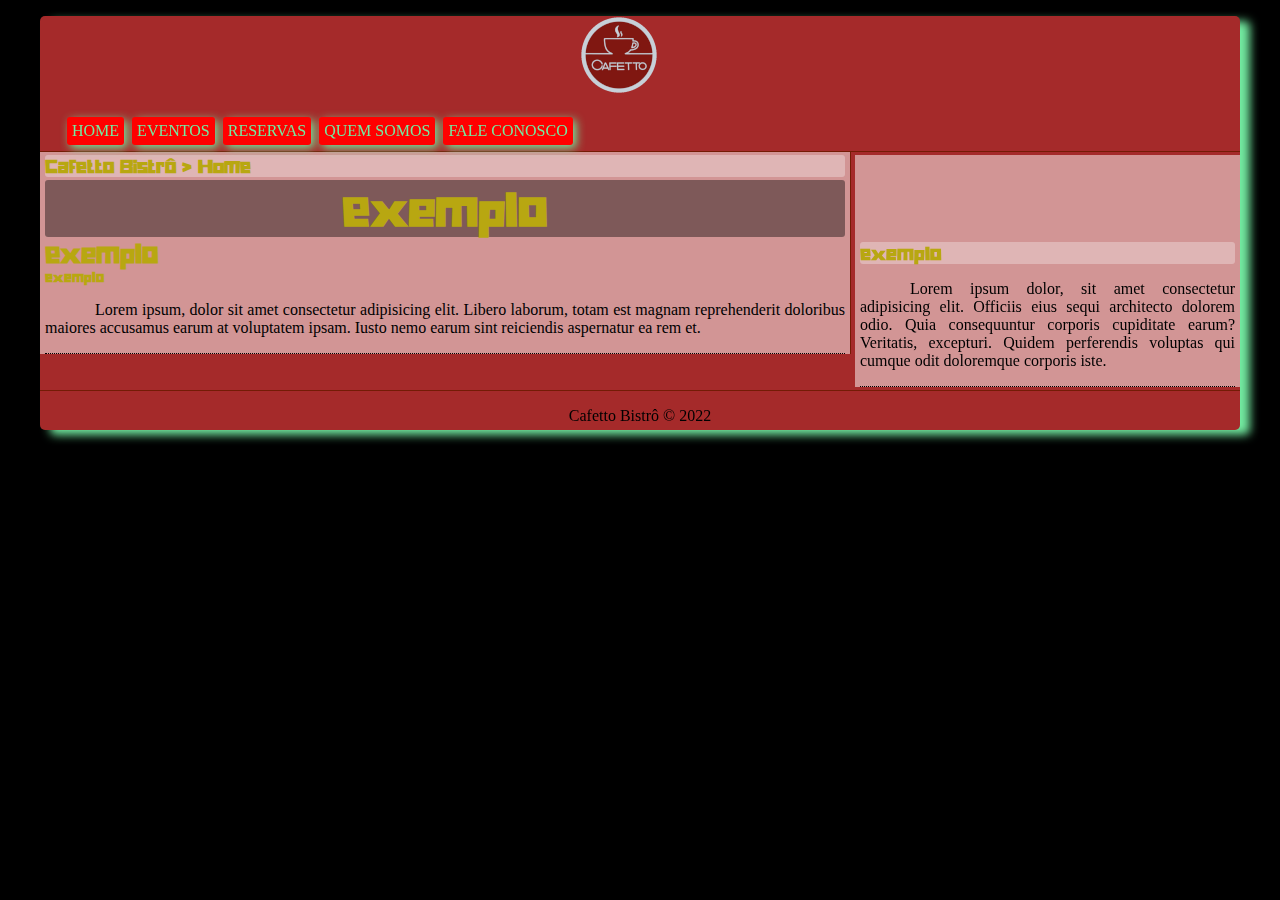
<file: index.html>
<!DOCTYPE html>
<html lang="pt-br">
<head>
    <meta charset="UTF-8">
    <meta http-equiv="X-UA-Compatible" content="IE=edge">
    <meta name="viewport" content="width=device-width, initial-scale=1.0">
    <title>Cafetto Bistrô - Seja bem-vindo (a)!</title>
    <link rel="stylesheet" href="css/estilo.css">
    <link rel="icon" type="image/ico" href="imagens/android-chrome-192x192.png">
    <link rel="icon" type="image/ico" href="imagens/android-chrome-512x512.png">
    <link rel="icon" type="image/ico" href="imagens/apple-touch-icon.png">
    <link rel="icon" type="image/ico" href="imagens/favicon-16x16.png">
    <link rel="icon" type="image/ico" href="imagens/favicon-32x32.png">
</head>
<body>
    <div id="interface">
        <header id="topo">
            <figure>
                <img src="imagens/logo-150.png" alt="logotipo">
            </figure>
            <nav id="menu">
                <ul>
                    <li> <a href="index.html"> Home </a> </li>
                    <li> <a href="eventos.html"> Eventos </a></li>
                    <li> <a href="reservas.html"> Reservas </a></li>
                    <li> <a href="quem-somos.html"> Quem somos </a> </li>
                    <li> <a href="fale-conosco.html"> Fale Conosco</a></li>
                </ul>
            </nav>
        </header>

        <section id="principal">
            <h1>Cafetto Bistrô > Home</h1>
            <article id="post">
                <hgroup id="cabecalho">
                    <h1>exemplo</h1>
                    <h2>exemplo</h2>
                    <h3>exemplo</h3>
                </hgroup>
                <p>Lorem ipsum, dolor sit amet consectetur adipisicing elit. Libero laborum, totam est magnam reprehenderit doloribus maiores accusamus earum at voluptatem ipsam. Iusto nemo earum sint reiciendis aspernatur ea rem et.</p>
            </article>
        </section>

        <aside id="lateral">
            <iframe style="border-radius:12px" src="https://open.spotify.com/embed/playlist/4AvtcNxiUst92vBipmbfzU?utm_source=generator" width="100%" height="80" frameBorder="0" allowfullscreen="" allow="autoplay; clipboard-write; encrypted-media; fullscreen; picture-in-picture"></iframe>
            <h1>exemplo</h1>
            <article id="news">
                <p>Lorem ipsum dolor, sit amet consectetur adipisicing elit. Officiis eius sequi architecto dolorem odio. Quia consequuntur corporis cupiditate earum? Veritatis, excepturi. Quidem perferendis voluptas qui cumque odit doloremque corporis iste.</p>
            </article>
        </aside>

        <footer id="final">
            <p>Cafetto Bistrô &copy; 2022</p>
        </footer>
    </div>
</body>
</html>
</file>
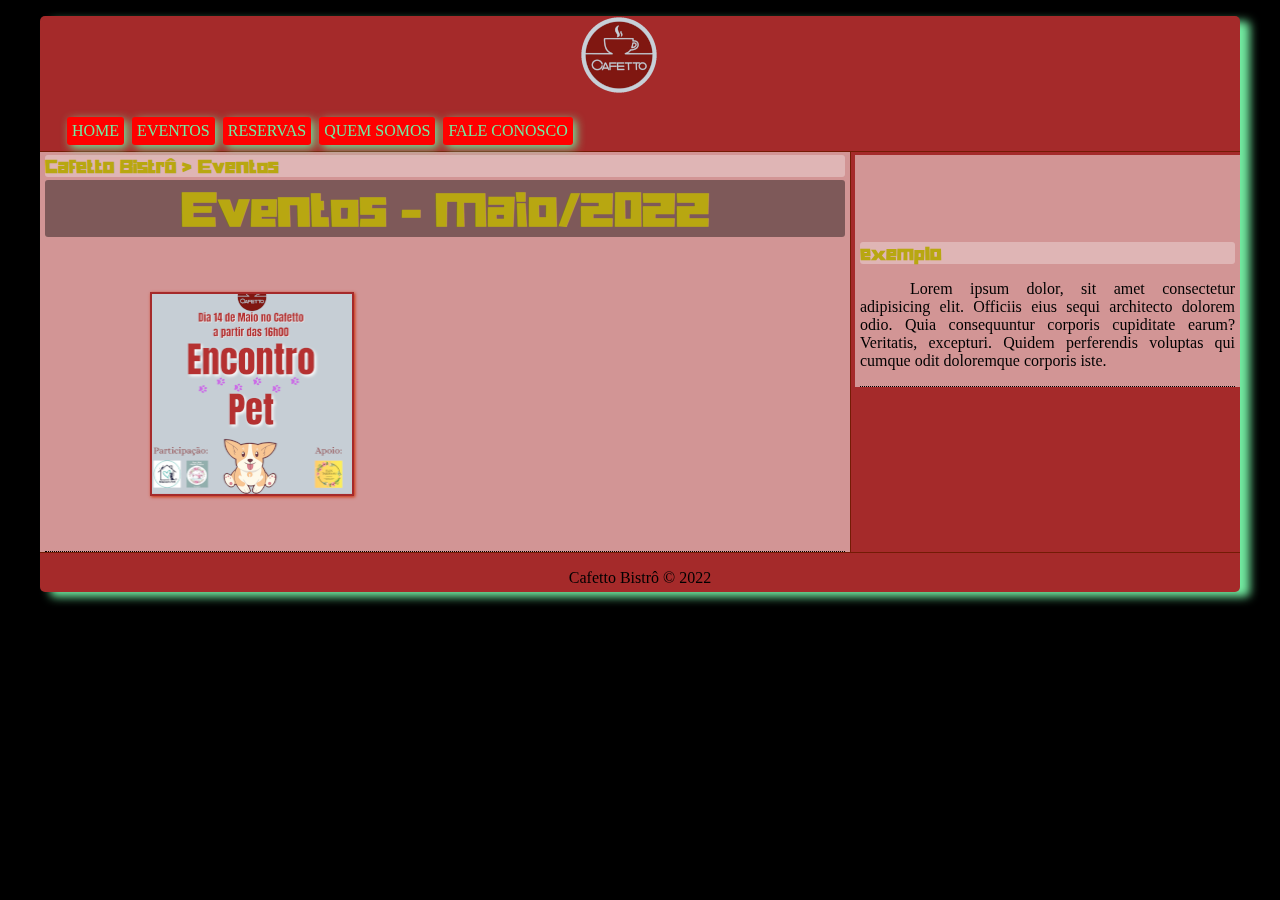
<file: eventos.html>
<!DOCTYPE html>
<html lang="pt-br">
<head>
    <meta charset="UTF-8">
    <meta http-equiv="X-UA-Compatible" content="IE=edge">
    <meta name="viewport" content="width=device-width, initial-scale=1.0">
    <title>Cafetto Bistrô - Seja bem-vindo (a)!</title>
    <link rel="stylesheet" href="css/estilo.css">
    <link rel="icon" type="image/ico" href="imagens/android-chrome-192x192.png">
    <link rel="icon" type="image/ico" href="imagens/android-chrome-512x512.png">
    <link rel="icon" type="image/ico" href="imagens/apple-touch-icon.png">
    <link rel="icon" type="image/ico" href="imagens/favicon-16x16.png">
    <link rel="icon" type="image/ico" href="imagens/favicon-32x32.png">
</head>
<body>
    <div id="interface">
        <header id="topo">
            <figure>
                <img src="imagens/logo-150.png" alt="logotipo">
            </figure>
            <nav id="menu">
                <ul>
                    <li> <a href="index.html"> Home </a> </li>
                    <li> <a href="eventos.html"> Eventos </a></li>
                    <li> <a href="reservas.html"> Reservas </a></li>
                    <li> <a href="quem-somos.html"> Quem somos </a> </li>
                    <li> <a href="fale-conosco.html"> Fale Conosco</a></li>
                </ul>
            </nav>
        </header>

        <section id="principal">
            <h1>Cafetto Bistrô > Eventos</h1>
            <article id="post">
                <hgroup id="cabecalho">
                    <h1>Eventos - Maio/2022</h1>
                </hgroup>
                <ul id="galeria">
                    <a href="eventos/pet-maio-22.html">
                        <li id="evento-01"> <spam> Evento Pet - 14 de Maio, 16h00 </spam> </li>
                    </a>
                </ul>
            </article>
        </section>

        <aside id="lateral">
            <iframe style="border-radius:12px" src="https://open.spotify.com/embed/playlist/4AvtcNxiUst92vBipmbfzU?utm_source=generator" width="100%" height="80" frameBorder="0" allowfullscreen="" allow="autoplay; clipboard-write; encrypted-media; fullscreen; picture-in-picture"></iframe>
            <h1>exemplo</h1>
            <article id="news">
                <p>Lorem ipsum dolor, sit amet consectetur adipisicing elit. Officiis eius sequi architecto dolorem odio. Quia consequuntur corporis cupiditate earum? Veritatis, excepturi. Quidem perferendis voluptas qui cumque odit doloremque corporis iste.</p>
            </article>
        </aside>

        <footer id="final">
            <p>Cafetto Bistrô &copy; 2022</p>
        </footer>
    </div>
</body>
</html>
</file>
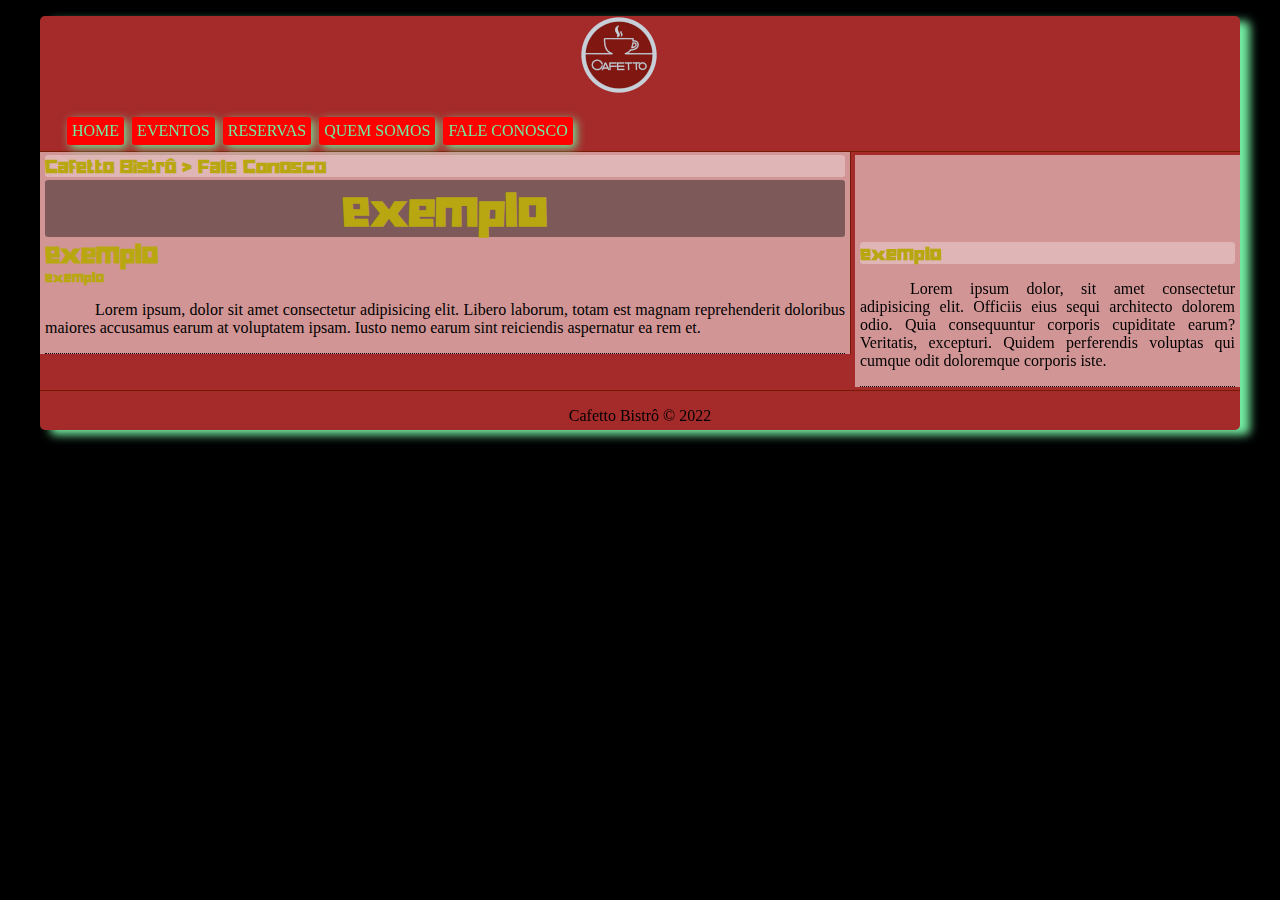
<file: fale-conosco.html>
<!DOCTYPE html>
<html lang="pt-br">
<head>
    <meta charset="UTF-8">
    <meta http-equiv="X-UA-Compatible" content="IE=edge">
    <meta name="viewport" content="width=device-width, initial-scale=1.0">
    <title>Cafetto Bistrô - Seja bem-vindo (a)!</title>
    <link rel="stylesheet" href="css/estilo.css">
    <link rel="icon" type="image/ico" href="imagens/android-chrome-192x192.png">
    <link rel="icon" type="image/ico" href="imagens/android-chrome-512x512.png">
    <link rel="icon" type="image/ico" href="imagens/apple-touch-icon.png">
    <link rel="icon" type="image/ico" href="imagens/favicon-16x16.png">
    <link rel="icon" type="image/ico" href="imagens/favicon-32x32.png">
</head>
<body>
    <div id="interface">
        <header id="topo">
            <figure>
                <img src="imagens/logo-150.png" alt="logotipo">
            </figure>
            <nav id="menu">
                <ul>
                    <li> <a href="index.html"> Home </a> </li>
                    <li> <a href="eventos.html"> Eventos </a></li>
                    <li> <a href="reservas.html"> Reservas </a></li>
                    <li> <a href="quem-somos.html"> Quem somos </a> </li>
                    <li> <a href="fale-conosco.html"> Fale Conosco</a></li>
                </ul>
            </nav>
        </header>

        <section id="principal">
            <h1>Cafetto Bistrô > Fale Conosco</h1>
            <article id="post">
                <hgroup id="cabecalho">
                    <h1>exemplo</h1>
                    <h2>exemplo</h2>
                    <h3>exemplo</h3>
                </hgroup>
                <p>Lorem ipsum, dolor sit amet consectetur adipisicing elit. Libero laborum, totam est magnam reprehenderit doloribus maiores accusamus earum at voluptatem ipsam. Iusto nemo earum sint reiciendis aspernatur ea rem et.</p>
            </article>
        </section>

        <aside id="lateral">
            <iframe style="border-radius:12px" src="https://open.spotify.com/embed/playlist/4AvtcNxiUst92vBipmbfzU?utm_source=generator" width="100%" height="80" frameBorder="0" allowfullscreen="" allow="autoplay; clipboard-write; encrypted-media; fullscreen; picture-in-picture"></iframe>
            <h1>exemplo</h1>
            <article id="news">
                <p>Lorem ipsum dolor, sit amet consectetur adipisicing elit. Officiis eius sequi architecto dolorem odio. Quia consequuntur corporis cupiditate earum? Veritatis, excepturi. Quidem perferendis voluptas qui cumque odit doloremque corporis iste.</p>
            </article>
        </aside>

        <footer id="final">
            <p>Cafetto Bistrô &copy; 2022</p>
        </footer>
    </div>
</body>
</html>
</file>
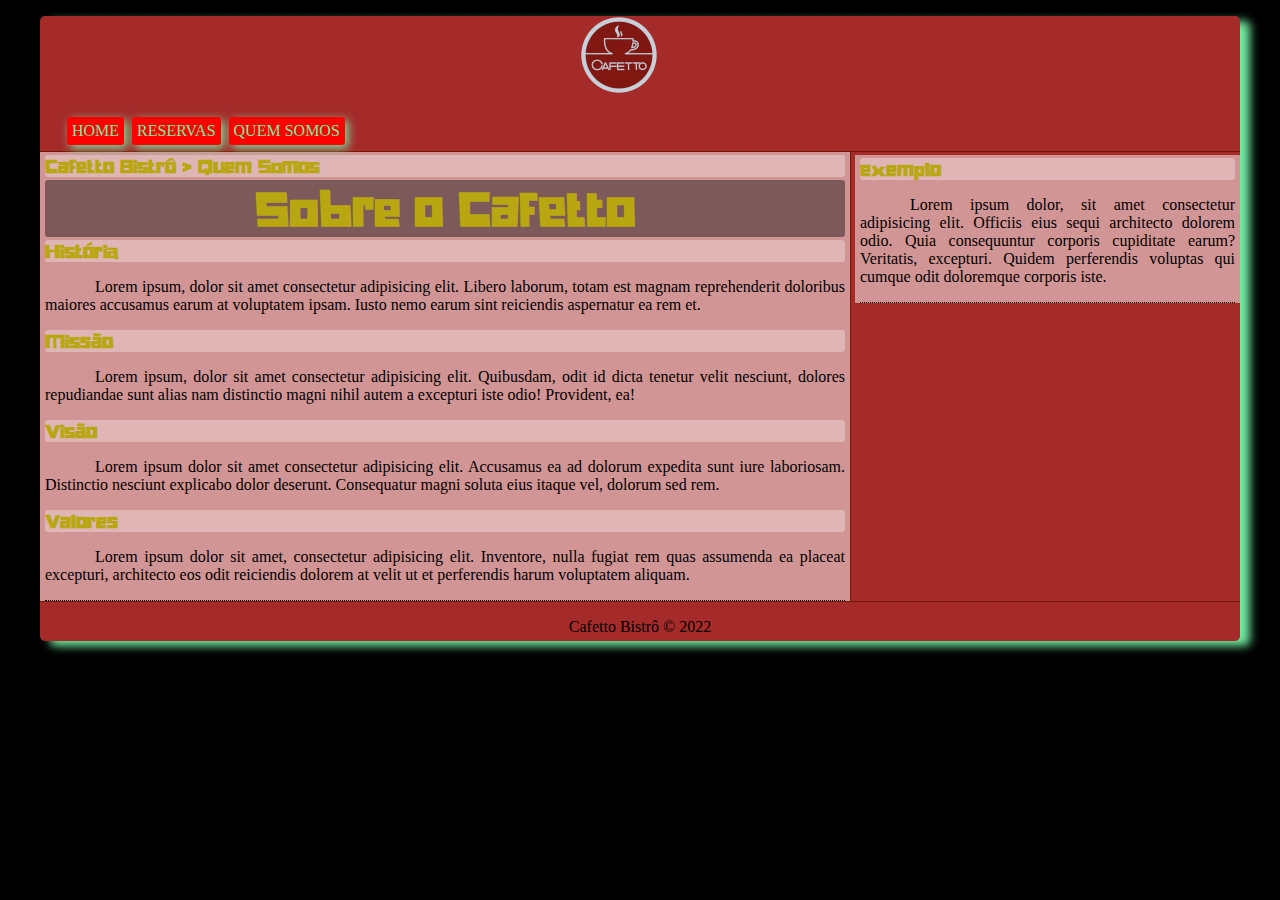
<file: quem-somos.html>
<!DOCTYPE html>
<html lang="pt-br">
<head>
    <meta charset="UTF-8">
    <meta http-equiv="X-UA-Compatible" content="IE=edge">
    <meta name="viewport" content="width=device-width, initial-scale=1.0">
    <title>Cafetto Bistrô - Seja bem-vindo (a)!</title>
    <link rel="stylesheet" href="css/estilo.css">
    <link rel="icon" type="image/ico" href="imagens/android-chrome-192x192.png">
    <link rel="icon" type="image/ico" href="imagens/android-chrome-512x512.png">
    <link rel="icon" type="image/ico" href="imagens/apple-touch-icon.png">
    <link rel="icon" type="image/ico" href="imagens/favicon-16x16.png">
    <link rel="icon" type="image/ico" href="imagens/favicon-32x32.png">
</head>
<body>
    <div id="interface">
        <header id="topo">
            <figure>
                <img src="imagens/logo-150.png" alt="logotipo">
            </figure>
            <nav id="menu">
                <ul>
                    <li> <a href="index.html"> Home </a> </li>
                    <li> <a href="reservas.html"> Reservas </a></li>
                    <li> <a href="quem-somos.html"> Quem somos </a> </li>
                </ul>
            </nav>
        </header>

        <section id="principal">
            <h1>Cafetto Bistrô > Quem Somos </h1>
            <article id="post">
                <hgroup id="cabecalho">
                    <h1>Sobre o Cafetto</h1>
                </hgroup>
                <h1>História</h1>
                <p>Lorem ipsum, dolor sit amet consectetur adipisicing elit. Libero laborum, totam est magnam reprehenderit doloribus maiores accusamus earum at voluptatem ipsam. Iusto nemo earum sint reiciendis aspernatur ea rem et.</p>
                <h1>Missão</h1>
                <p>Lorem ipsum, dolor sit amet consectetur adipisicing elit. Quibusdam, odit id dicta tenetur velit nesciunt, dolores repudiandae sunt alias nam distinctio magni nihil autem a excepturi iste odio! Provident, ea!</p>
                <h1>Visão</h1>
                <p>Lorem ipsum dolor sit amet consectetur adipisicing elit. Accusamus ea ad dolorum expedita sunt iure laboriosam. Distinctio nesciunt explicabo dolor deserunt. Consequatur magni soluta eius itaque vel, dolorum sed rem.</p>
                <h1>Valores</h1>
                <p>Lorem ipsum dolor sit amet, consectetur adipisicing elit. Inventore, nulla fugiat rem quas assumenda ea placeat excepturi, architecto eos odit reiciendis dolorem at velit ut et perferendis harum voluptatem aliquam.</p>
            </article>
        </section>

        <aside id="lateral">
            <h1>exemplo</h1>
            <article id="news">
                <p>Lorem ipsum dolor, sit amet consectetur adipisicing elit. Officiis eius sequi architecto dolorem odio. Quia consequuntur corporis cupiditate earum? Veritatis, excepturi. Quidem perferendis voluptas qui cumque odit doloremque corporis iste.</p>
            </article>
        </aside>

        <footer id="final">
            <p>Cafetto Bistrô &copy; 2022</p>
        </footer>
    </div>
</body>
</html>
</file>
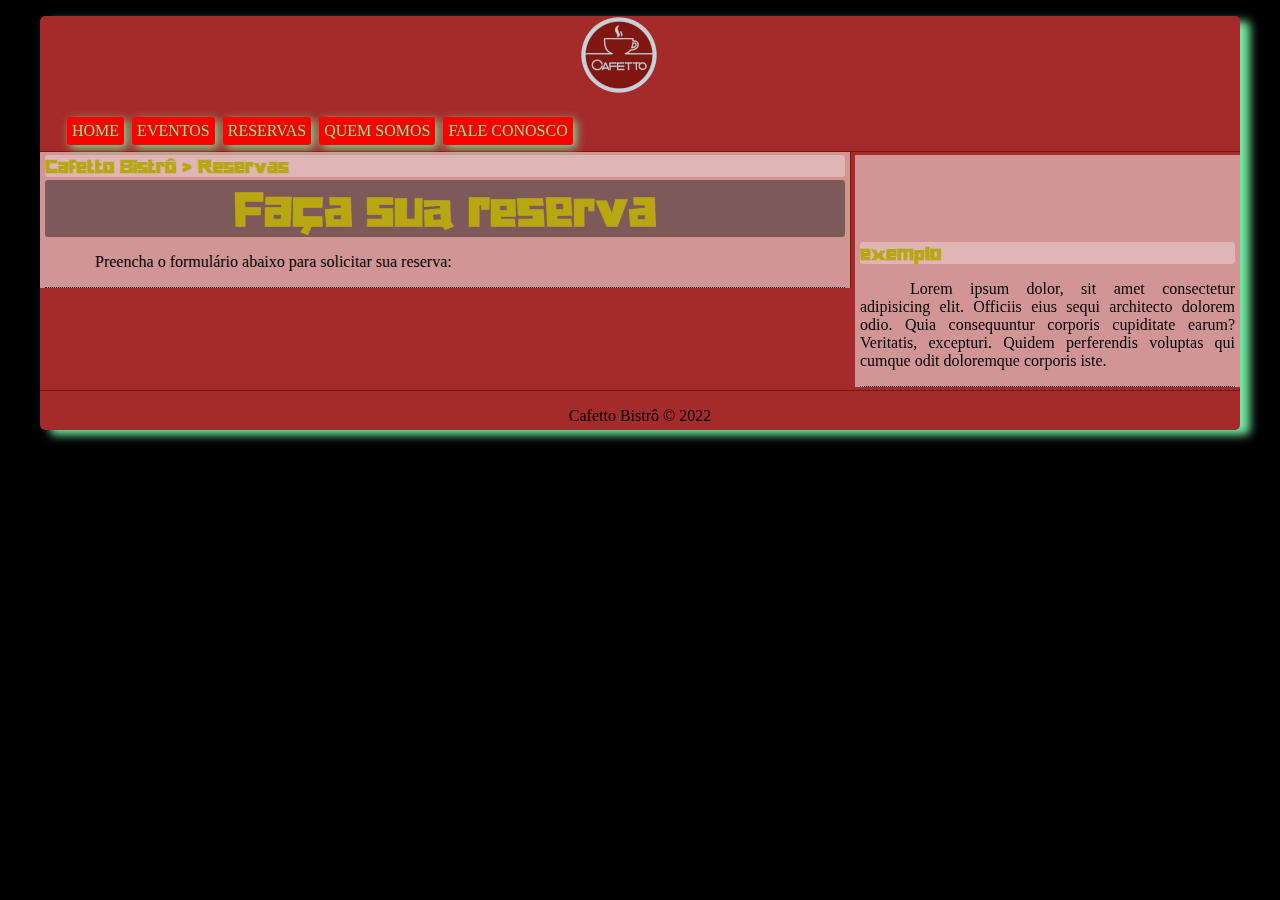
<file: reservas.html>
<!DOCTYPE html>
<html lang="pt-br">
<head>
    <meta charset="UTF-8">
    <meta http-equiv="X-UA-Compatible" content="IE=edge">
    <meta name="viewport" content="width=device-width, initial-scale=1.0">
    <title>Cafetto Bistrô - Seja bem-vindo (a)!</title>
    <link rel="stylesheet" href="css/estilo.css">
    <link rel="icon" type="image/ico" href="imagens/android-chrome-192x192.png">
    <link rel="icon" type="image/ico" href="imagens/android-chrome-512x512.png">
    <link rel="icon" type="image/ico" href="imagens/apple-touch-icon.png">
    <link rel="icon" type="image/ico" href="imagens/favicon-16x16.png">
    <link rel="icon" type="image/ico" href="imagens/favicon-32x32.png">
</head>
<body>
    <div id="interface">
        <header id="topo">
            <figure>
                <img src="imagens/logo-150.png" alt="logotipo">
            </figure>
            <nav id="menu">
                <ul>
                    <li> <a href="index.html"> Home </a> </li>
                    <li> <a href="eventos.html"> Eventos </a></li>
                    <li> <a href="reservas.html"> Reservas </a></li>                    
                    <li> <a href="quem-somos.html"> Quem somos </a> </li>
                    <li> <a href="fale-conosco.html"> Fale Conosco</a></li>
                </ul>
            </nav>
        </header>

        <section id="principal">
            <h1>Cafetto Bistrô > Reservas</h1>
            <article id="post">
                <hgroup id="cabecalho">
                    <h1>Faça sua reserva</h1>
                </hgroup>
                <p>Preencha o formulário abaixo para solicitar sua reserva:</p>
            </article>
        </section>

        <aside id="lateral">
            <iframe style="border-radius:12px" src="https://open.spotify.com/embed/playlist/4AvtcNxiUst92vBipmbfzU?utm_source=generator" width="100%" height="80" frameBorder="0" allowfullscreen="" allow="autoplay; clipboard-write; encrypted-media; fullscreen; picture-in-picture"></iframe>
            <h1>exemplo</h1>
            <article id="news">
                <p>Lorem ipsum dolor, sit amet consectetur adipisicing elit. Officiis eius sequi architecto dolorem odio. Quia consequuntur corporis cupiditate earum? Veritatis, excepturi. Quidem perferendis voluptas qui cumque odit doloremque corporis iste.</p>
            </article>
        </aside>

        <footer id="final">
            <p>Cafetto Bistrô &copy; 2022</p>
        </footer>
    </div>
</body>
</html>
</file>
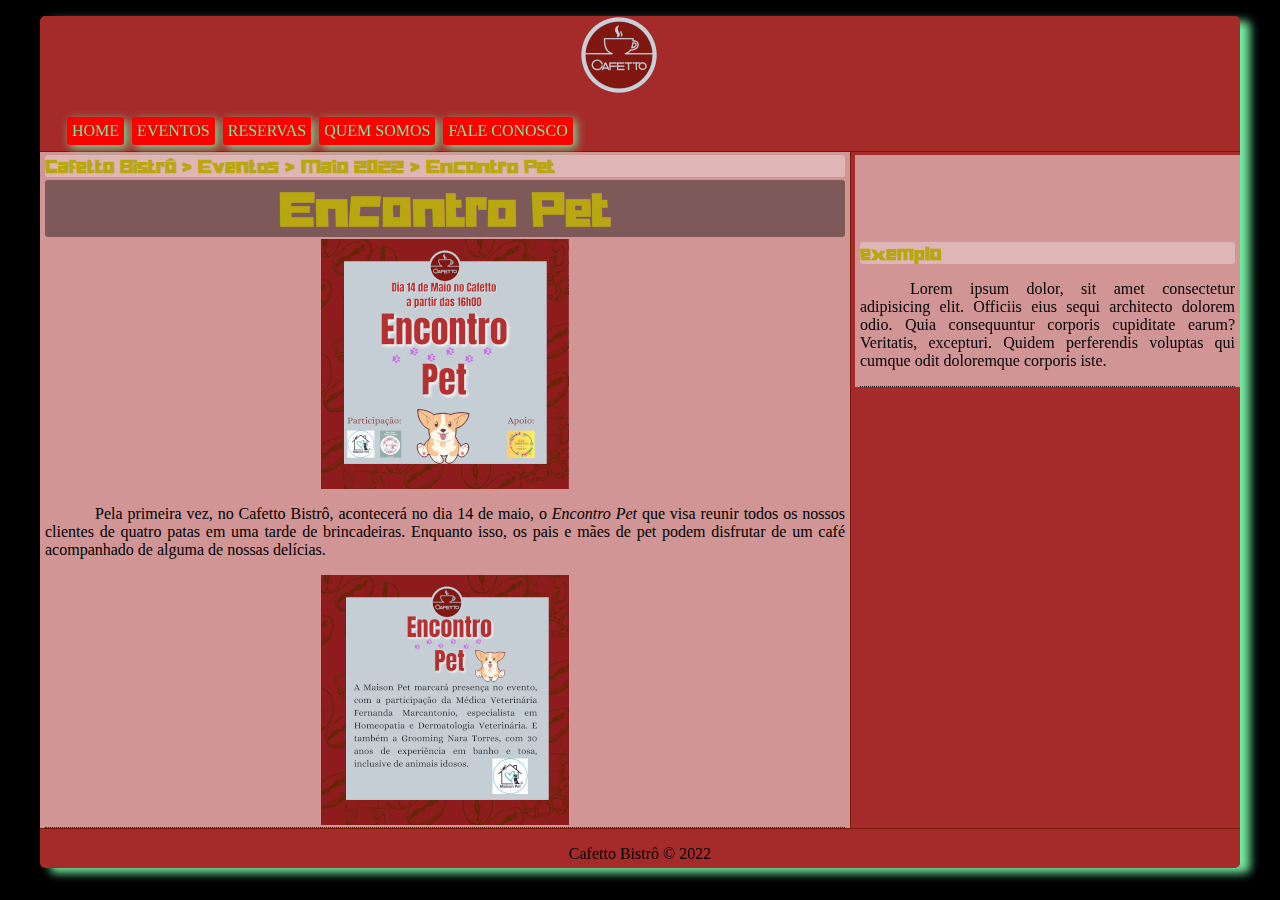
<file: eventos/pet-maio-22.html>
<!DOCTYPE html>
<html lang="pt-br">
<head>
    <meta charset="UTF-8">
    <meta http-equiv="X-UA-Compatible" content="IE=edge">
    <meta name="viewport" content="width=device-width, initial-scale=1.0">
    <title>Cafetto Bistrô - Seja bem-vindo (a)!</title>
    <link rel="stylesheet" href="../css/estilo.css">
    <link rel="icon" type="image/ico" href="imagens/android-chrome-192x192.png">
    <link rel="icon" type="image/ico" href="imagens/android-chrome-512x512.png">
    <link rel="icon" type="image/ico" href="imagens/apple-touch-icon.png">
    <link rel="icon" type="image/ico" href="imagens/favicon-16x16.png">
    <link rel="icon" type="image/ico" href="imagens/favicon-32x32.png">
</head>
<body>
    <div id="interface">
        <header id="topo">
            <figure>
                <img src="../imagens/logo-150.png" alt="logotipo">
            </figure>
            <nav id="menu">
                <ul>
                    <li> <a href="../index.html"> Home </a> </li>
                    <li> <a href="../eventos.html"> Eventos </a></li>
                    <li> <a href="../reservas.html"> Reservas </a></li>
                    <li> <a href="../quem-somos.html"> Quem somos </a> </li>
                    <li> <a href="../fale-conosco.html"> Fale Conosco</a></li>
                </ul>
            </nav>
        </header>

        <section id="principal">
            <h1>Cafetto Bistrô > Eventos > Maio 2022 > Encontro Pet</h1>
            <article id="post">
                <hgroup id="cabecalho">
                    <h1> Encontro Pet </h1>
                </hgroup>
                <img src="../imagens/pet-maio-250.png" alt="Encontro Pet - Capa">
                <p>Pela primeira vez, no Cafetto Bistrô, acontecerá no dia 14 de maio, o <em>Encontro Pet</em> que visa reunir todos os nossos clientes de quatro patas em uma tarde de brincadeiras. Enquanto isso, os pais e mães de pet podem disfrutar de um café acompanhado de alguma de nossas delícias.</p>
                <img src="../imagens/pet-maison-250.png" alt="Encontro Pet - Maison Pet">
            </article>
        </section>

        <aside id="lateral">
            <iframe style="border-radius:12px" src="https://open.spotify.com/embed/playlist/4AvtcNxiUst92vBipmbfzU?utm_source=generator" width="100%" height="80" frameBorder="0" allowfullscreen="" allow="autoplay; clipboard-write; encrypted-media; fullscreen; picture-in-picture"></iframe>
            <h1>exemplo</h1>
            <article id="news">
                <p>Lorem ipsum dolor, sit amet consectetur adipisicing elit. Officiis eius sequi architecto dolorem odio. Quia consequuntur corporis cupiditate earum? Veritatis, excepturi. Quidem perferendis voluptas qui cumque odit doloremque corporis iste.</p>
            </article>
        </aside>

        <footer id="final">
            <p>Cafetto Bistrô &copy; 2022</p>
        </footer>
    </div>
</body>
</html>
</file>
<file: css/estilo.css>
@charset "UTF-8";
@font-face {
    font-family: 'titulos';
    src: url("../fontes/Hitchcut-typeface/Hitchcut-Regular.ttf")
    
}
/*
Cores no site:
plano de fundo gradiente: #B746DB / #4D5ADB
interface: azure
títulos em geral: #73EBA1
post (texto): black
sombras: #73eba1
*/

body {
    background-color: black;
}

div#interface {
    background-color: brown;
    width: 1200px;
    margin: 0px auto 10px auto;
    border-radius: 5px;
    box-shadow: 10px 5px 10px #73eba1; 
}

/* Formatação do cabeçalho da página */

header#topo {
    height: 135px;
    border-bottom: 1px #741b05 solid;
}

header#topo hgroup {
    padding: 5px;
    text-align: center;
}

header#topo hgroup h1 {
    font-family: 'titulos';
    font-size: 30pt;
    color: #B8A711;
    margin: 5px 0px;
}

header#topo hgroup h2 {
    font-family: 'titulos';
    font-size: 12pt;
    color: #B8A711;
    margin: 0px;
    margin-left: 70px;
}

header#topo figure {
    display: block;
    position: relative;
    top: 0px;
    left: 500px;
}

header#topo figure figcaption {
    opacity: 0;
    position: absolute;
    top: 0px;
    background-color: rgba(0,0,0,0.4);
    color: white;
    width: 100%;
    height: 100%;
    padding: 10px;
    box-sizing: border-box;
    transition: opacity 1s;
    display: none;
}

header#topo figure figcaption h1 {
    font-size: 8pt;
    margin: 0px;
}

header#topo figure figcaption:hover {
    opacity: 1;
}

/* Formatação da área de postagens. */

section#principal {
    display: block;
    float: left;
    border-right: 1px #741b05 solid;
    padding: 0px 5px;
    width: 800px;
    margin-top: 0px;
    background-color: rgba(255, 255, 255, 0.5);
}

section#principal h1 {
    font-family: 'titulos';
    font-size: 10pt;
    font-weight: bold;
    color: #B8A711;
    margin: 0px;
    margin-top: 3px;
}

section#principal h1 a {
    color: #b8a711;
}

section#principal img {
    display: block;
    position: relative;
    margin: 2px auto 2px auto;
}
section#principal hgroup#cabecalho h1 {
    font-family: 'titulos';
    font-size: 36pt;
    color: #B8A711;
    margin: 0px;
    margin-top: 3px;
    text-align: center;
    background-color: rgba(0,0,0,0.4);
}

section#principal hgroup#cabecalho h2 {
    font-family: 'titulos';
    font-size: 20pt;
    color: #B8A711;
    margin: 0px;
    text-align: justify;
}

section#principal hgroup#cabecalho h3 {
    font-family: 'titulos';
    font-size: 10pt;
    color: #B8A711;
    margin: 0px;
}

section#principal p {
    text-align: justify;
    text-indent: 50px;
}

section#principal p a {
    color: orange;
    text-decoration: none;
}

section#principal p a:hover {
    text-decoration: underline;
}

section#principal h1 {
    font-family: 'titulos';
    font-size: 14pt;
    color: #B8A711;
    margin: 0px;
    margin-top: 3px;
    margin-bottom: 3px;
    background-color: rgba(255, 255, 255, 0.3);
    border-radius: 3px;
}

section#principal article {
    border-bottom: 1px black dotted;
}

nav#navegacao h1 {
    display: none;
}

nav#navegacao ul {
    list-style: none;
    text-transform: uppercase;
}

nav#navegacao li {
    display: inline-block;
    background-color: #ce2e06;
    padding: 5px;
    margin: 2px;
    transition: background-color 1s;
    border-radius: 3px;
    box-shadow: 3px 3px 10px #73eba1;
    border-color: azure;
    color: #73EBA1;
}

nav#navegacao li:hover {
    background-color: #4D5ADB;
}

nav#navegacao a {
    color: #73EBA1;
    text-decoration: none;
}

nav#navegacao a:hover {
    text-decoration: underline;
    font-weight: bold;
}

section#principal figure {
    display: block;
    position: relative;
    width: 300px;
    left: 150px;
}

section#principal figure figcaption {
    opacity: 0;
    position: absolute;
    top: 0px;
    background-color: rgba(0,0,0,0.4);
    color: white;
    width: 100%;
    height: 100%;
    padding: 10px;
    box-sizing: border-box;
    transition: opacity 1s;
}

section#principal figure figcaption h1 {
    font-size: 8pt;
    margin: 0px;
}

section#principal figure figcaption:hover {
    opacity: 1;
}
/* Formatação da área do menu. */

aside#lateral {
    display: block;
    float: right;
    margin: 3px auto 3px 3px;
    padding: 0px 5px;
    width: 375px;
    background-color: rgba(255, 255, 255, 0.5);
}

aside#lateral article#news {
    border-bottom: 1px black dotted;
}

aside#lateral article#news p {
    text-align: justify;
    text-indent: 50px;
}

aside#lateral p a {
    color: orange;
    text-decoration: none;
}

aside#lateral p a:hover {
    text-decoration: underline;
}

aside#lateral h1 {
    font-family: 'titulos';
    font-size: 14pt;
    color: #B8A711;
    margin: 0px;
    margin-top: 3px;
    margin-bottom: 3px;
    background-color: rgba(255, 255, 255, 0.3);
    border-radius: 3px;
}

nav#menu {
    padding: 5px;
    display: inline-block;
}

nav#menu ul {
    list-style: none;
    text-transform: uppercase;
    position: relative;
    top: -20px;
    right: 20px;
}

nav#menu li {
    background-color: red;
    padding: 5px;
    margin: 2px;
    transition: background-color 1s;
    border-radius: 3px;
    box-shadow: 3px 3px 10px #73eba1;
    border-color: azure;
    color: #73EBA1;
    display: inline-block;
}

nav#menu li:hover {
    background-color: #4D5ADB;
}

nav#menu h1 {
    display: none;
}

nav#menu a {
    color: #73EBA1;
    text-decoration: none;
}

nav#menu a:hover {
    text-decoration: underline;
    font-weight: bold;
}

/* Formatação da área rodapé. */

footer#final {
    clear: both;
    padding: 0px 5px;
    border-top: 1px #741b05 solid;
}
footer#final p {
    clear: both;
    text-align: center;
    padding-bottom: 5px;
}

nav#rodape-01 {
    display: block;
    float: left;
}

nav#rodape-01 h1 {
    font-size: 10pt;
    margin: 0px;
    margin-top: 2px;
    color: #73EBA1;
}

nav#rodape-01 ul {
    list-style: none;
    margin: 0px;
}

nav#rodape-01 li {
    font-size: 10pt;
    color: #73EBA1;
    background-color: #B746DB;
    padding: 5px;
    margin: 2px;
    transition: background-color 1s;
    border-radius: 3px;
    box-shadow: 3px 3px 10px #73eba1;
    text-align: center;
}

nav#rodape-01 li:hover {
    background-color: #4D5ADB;
}

nav#rodape-01 a {
    color: #73EBA1;
    text-decoration: none;
}

nav#rodape-01 a:hover {
    text-decoration: underline;
    font-weight: bold;
}

/*
Galeria
*/
ul#galeria {
    width: 600px;
    margin: 0px auto;
    padding: 50px;
    overflow: hidden;
    list-style: none;
}

ul#galeria li {
    float: left;
    width: 200px;
    height: 200px;
    margin: 5px;
    border: 2px solid brown;
    background-color: antiquewhite;
    box-shadow: 1px 1px 3px #ce2e06;
}

ul#galeria li spam {
    opacity: 0;
    color: brown;
    text-shadow: 1px 1px 1px white;
    background-color: rgba(0,0,0,0.4);
    font-size: 10pt;
    line-height: 370px;
    padding: 3px;
}

ul#galeria li:hover spam {
    opacity: 1;
}

ul#galeria li:hover {
    -webkit-transform: scale(1.5);
    -webkit-transition: all 0.5s ease-in;
}

ul#galeria li#evento-01 {
    background: url(../imagens/pet-maio-250.png) no-repeat;
    background-position: 50% 50%;
    background-size: 250px 250px;
}

ul#galeria li#evento-01:hover {
    background-position: 0px 0px;
    background-size: 200px 200px;
}
</file>
